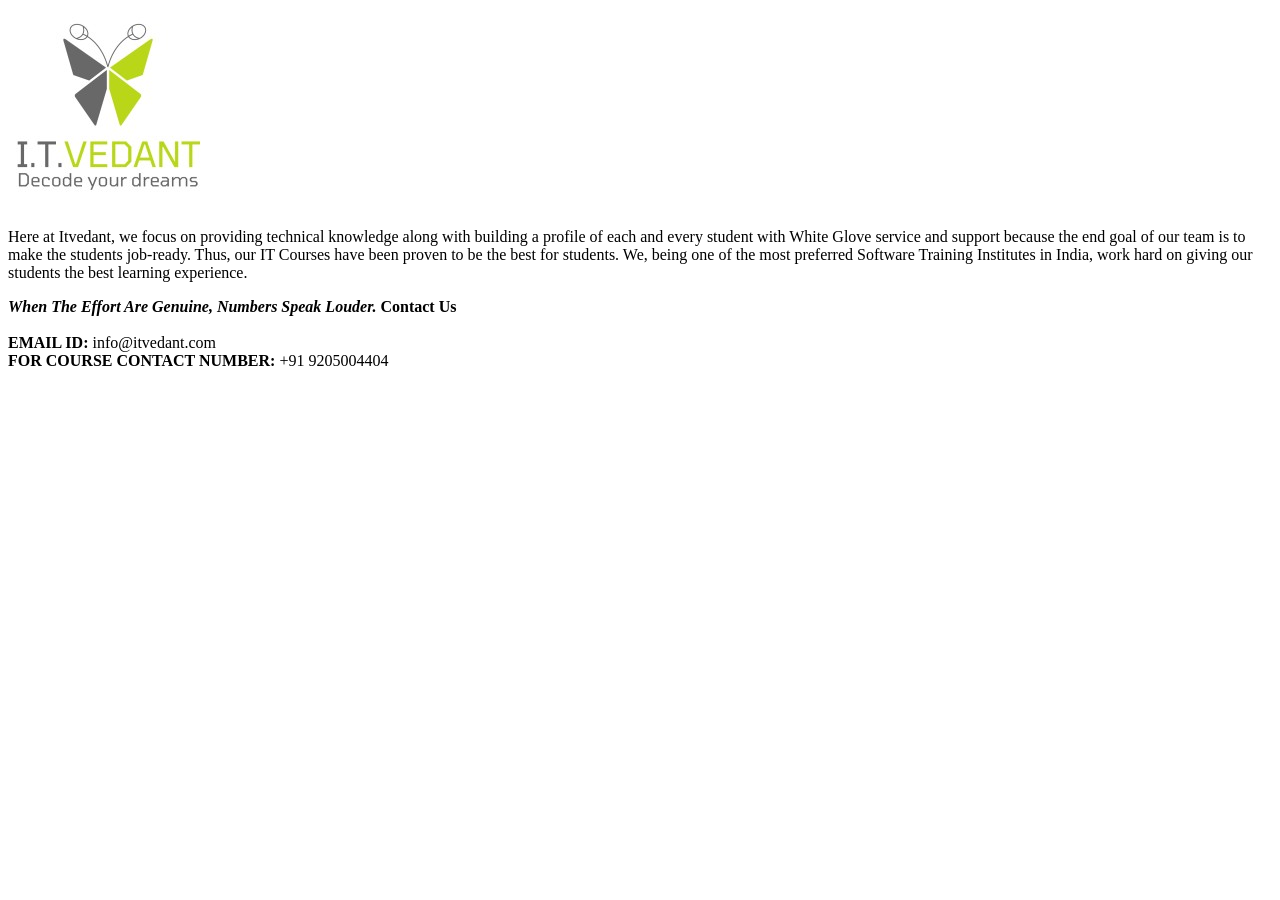
<file: index.html>
<!DOCTYPE html>
<html lang="en">
<head>
    <meta charset="UTF-8">
    <meta name="viewport" content="width=device-width, initial-scale=1.0">
    <title>ITVEDANT</title>
</head>
<body>

    <a href="https://www.itvedant.com" target="_blank">
        <img src="itvedant_logo.jpg" alt="ITVEDANT Logo" width="200" height="200">
    </a>
    <p>Here at Itvedant, we focus on providing technical knowledge along
        with building a profile of each and every student with White Glove
        service and support because the end goal of our team is to make the
        students job-ready. Thus, our IT Courses have been proven to be the
        best for students. We, being one of the most preferred Software
        Training Institutes in India, work hard on giving our students the
        best learning experience.</p>

    <strong><i>When The Effort Are Genuine, Numbers Speak Louder.</i> Contact Us </strong>


    <br>
    <br>
    <strong>EMAIL ID:</strong> info@itvedant.com
    <br>

    <strong>FOR COURSE CONTACT NUMBER:</strong> +91 9205004404
    
    
    
    
</body>
</html>
</file>
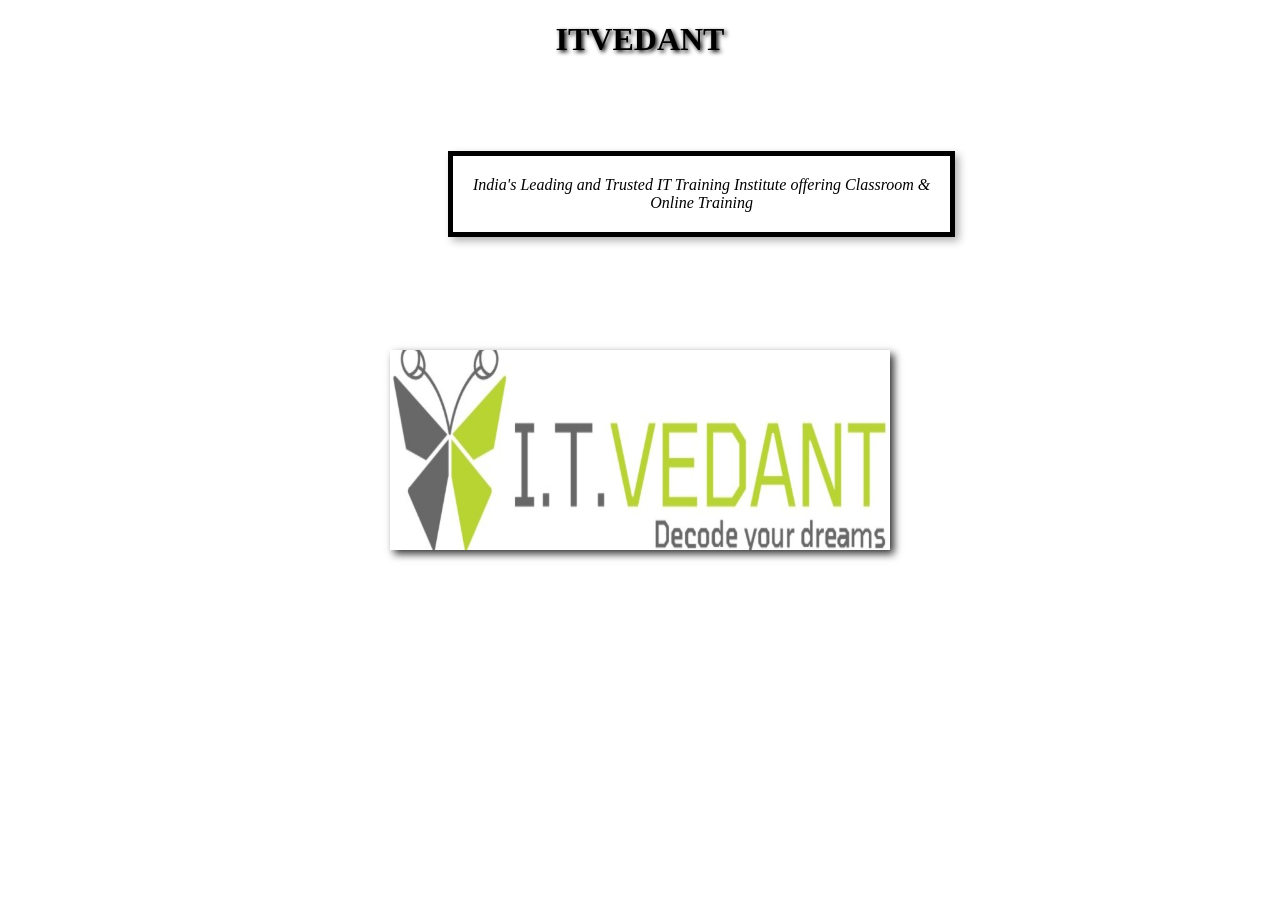
<file: 2.html>
<!DOCTYPE html>
<html lang="en">

<head>
    <meta charset="UTF-8">
    <meta name="viewport" content="width=device-width, initial-scale=1.0">
    <link rel="stylesheet" href="2.css">
    <title>ITVEDANT</title>
</head>

<body>

    <div>
        <h1 class="title">ITVEDANT</h1>
    </div>
    <div>
        <p class="centered-paragraph">India's Leading and Trusted IT Training Institute offering Classroom & <br> Online
            Training </p>
    </div>
    <div>
        <img src="itvedant.jpg" alt="ITVEDANT Logo" width="500" height="400" class="centered-image">
    </div>

</body>

</html>
</file>
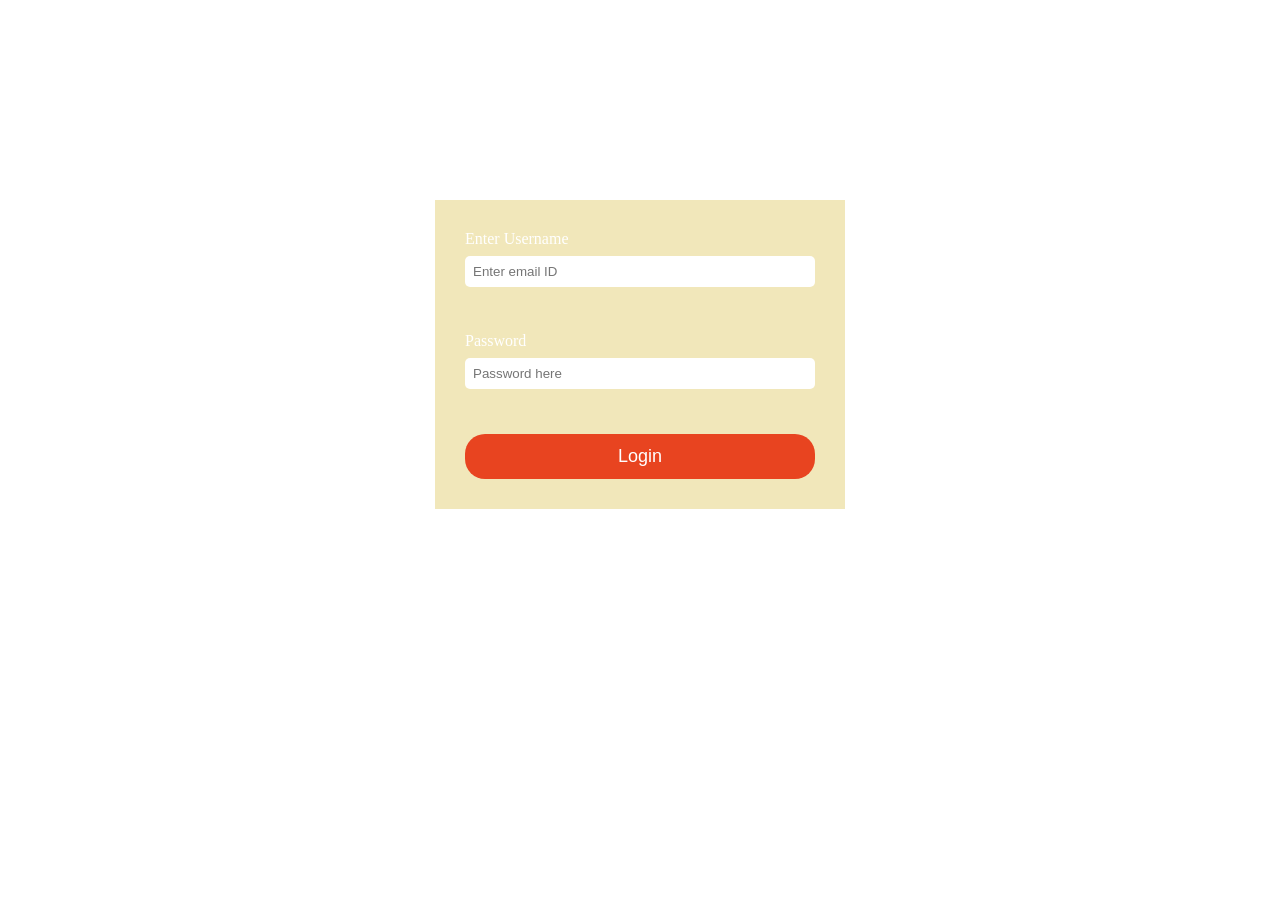
<file: 3.html>
<!DOCTYPE html>
<html>
<head>
    <title>Login Form</title>
    <link rel="stylesheet" href="3.css">
</head>
<body>

    <div class="login-box">
        <label>Enter Username</label>
        <input type="text" placeholder="Enter email ID">

        <label>Password</label>
        <input type="password" placeholder="Password here">

        <button>Login</button>
    </div>

</body>
</html>
</file>
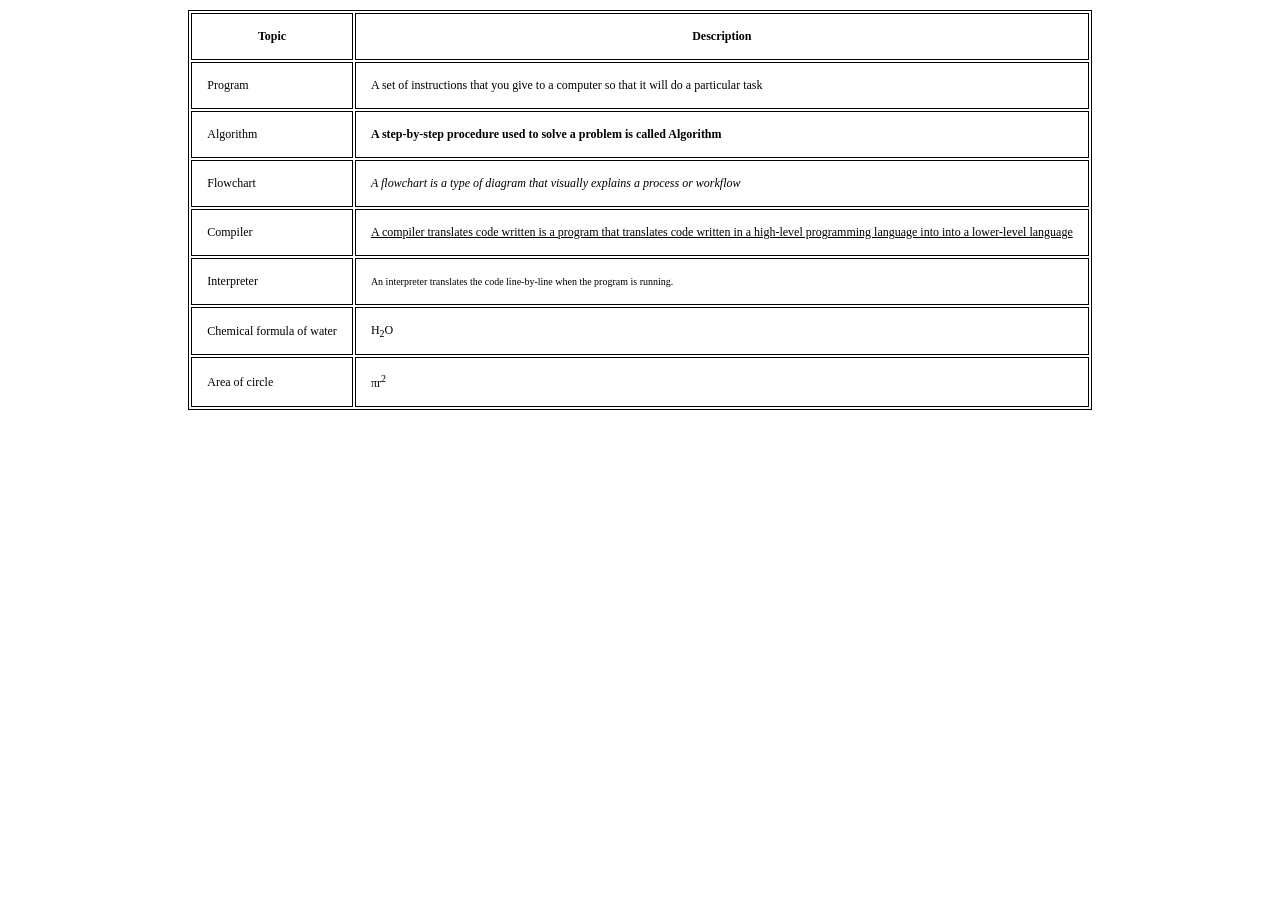
<file: 4.html>
<!DOCTYPE html>

<html lang="en">



<head>

    <meta charset="UTF-8">

    <meta name="viewport" content="width=device-width, initial-scale=1.0">

    <title>Table Tag</title>

    <style>
        table {

            border: 1px solid black;

            margin: 10px auto;

            width: 50%;

            font-size: 12px;

        }



        th,

        td {

            border: 1.5px solid black;

            padding: 15px;

            text-align: left;

            white-space: nowrap;

        }



        th {

            text-align: center;

        }
    </style>

</head>



<body>

    <table border="1" cellpadding="30px">

        <tr>

            <th>Topic</th>

            <th>Description</th>

        </tr>

        <tr>

            <td>Program</td>

            <td>A set of instructions that you give to a computer so that it will do a particular task</td>

        </tr>

        <tr>

            <td>Algorithm</td>

            <td><b>A step-by-step procedure used to solve a problem is called Algorithm</b></td>

        </tr>

        <tr>

            <td>Flowchart</td>

            <td><i>A flowchart is a type of diagram that visually explains a process or workflow</i></td>

        </tr>

        <tr>

            <td>Compiler</td>

            <td><u>A compiler translates code written is a program that translates code written in a high-level
                    programming language into into a lower-level language</u></td>

        </tr>

        <tr>

            <td>Interpreter</td>

            <td><small>An interpreter translates the code line-by-line when the program is running.</small></td>

        </tr>

        <tr>

            <td>Chemical formula of water</td>

            <td>H<sub>2</sub>O</td>

        </tr>

        <tr>

            <td>Area of circle</td>

            <td>&pi;r<sup>2</sup></td>

        </tr>

    </table>

</body>



</html>
</file>
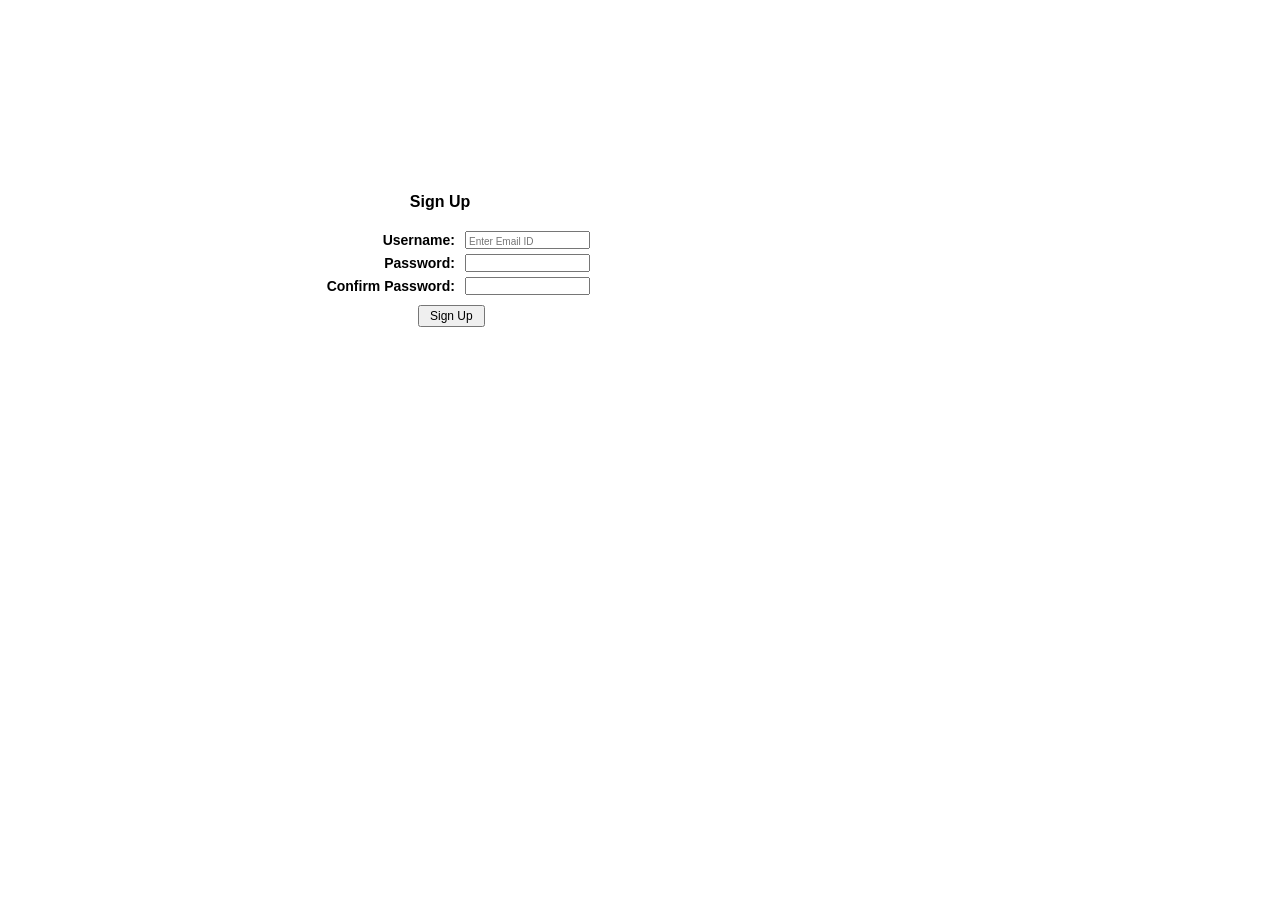
<file: 5.html>
<!DOCTYPE html>
<html lang="en">
<head>
    <meta charset="UTF-8">
    <meta name="viewport" content="width=device-width, initial-scale=1.0">
    <title>Student Sign Up</title>

    <style>
        body {
            font-family: Arial, sans-serif;
            background-color: white;
        }

        .container {
            width: 700px;
            margin: 180px auto;
            display: flex;
            justify-content: space-between;
            align-items: center;
        }

         .signup {
            width: 300px;
        }

        .signup h2 {
            text-align: center;
            font-size: 16px;
            margin-bottom: 20px;
        }

        .form-row {
            margin-bottom: 5px;
            display: flex;
            align-items: center;
        }

        .form-row label {
            width: 200px;
            text-align: right;
            margin-right: 10px;
            font-weight: bold;
            font-size: 14px;
            white-space: nowrap;
        }

        .form-row input {
            width: 125px;
            height: 18px;
            box-sizing: border-box;
        }

        .form-row input::placeholder {
            font-size: 10px;
        }

        .button {
            margin-left: 128px;
            margin-top: 5px;
            padding: 2px 10px;
            font-size: 12px;
        }

        
    </style>
</head>

<body>

    <div class="container">

        

        <!-- Sign Up Form -->
        <div class="signup">

            <h2>Sign Up</h2>

            <form>

                <div class="form-row">
                    <label for="username">Username:</label>
                    <input 
                        type="email"
                        id="username"
                        name="username"
                        placeholder="Enter Email ID"
                        required>
                </div>

                <div class="form-row">
                    <label for="password">Password:</label>
                    <input 
                        type="password"
                        id="password"
                        name="password"
                        required>
                </div>

                <div class="form-row">
                    
                    <label for="confirm">Confirm Password:</label>
                    <input 
                        type="password"
                        id="confirm"
                        name="confirm"
                        required>
                </div>

                <button type="submit" class="button">
                    Sign Up
                </button>

            </form>

        </div>

    </div>

</body>
</html>
</file>
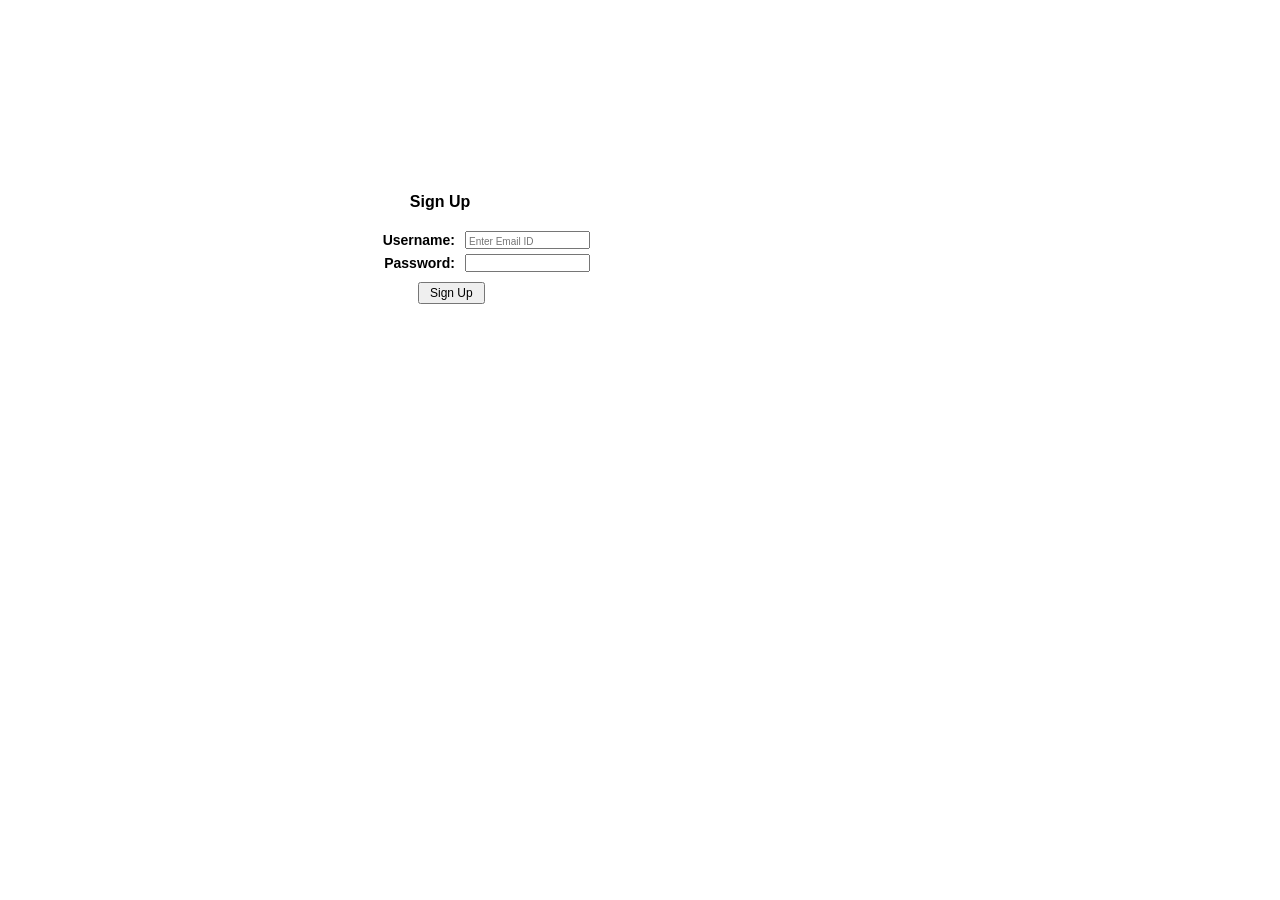
<file: 6.html>
<!DOCTYPE html>
<html lang="en">
<head>
    <meta charset="UTF-8">
    <meta name="viewport" content="width=device-width, initial-scale=1.0">
    <title>Student Sign Up</title>

    <style>
        body {
            font-family: Arial, sans-serif;
            background-color: white;
        }

        .container {
            width: 700px;
            margin: 180px auto;
            display: flex;
            justify-content: space-between;
            align-items: center;
        }

         .signup {
            width: 300px;
        }

        .signup h2 {
            text-align: center;
            font-size: 16px;
            margin-bottom: 20px;
        }

        .form-row {
            margin-bottom: 5px;
            display: flex;
            align-items: center;
        }

        .form-row label {
            width: 200px;
            text-align: right;
            margin-right: 10px;
            font-weight: bold;
            font-size: 14px;
            white-space: nowrap;
        }

        .form-row input {
            width: 125px;
            height: 18px;
            box-sizing: border-box;
        }

        .form-row input::placeholder {
            font-size: 10px;
        }

        .button {
            margin-left: 128px;
            margin-top: 5px;
            padding: 2px 10px;
            font-size: 12px;
        }

        
    </style>
</head>

<body>

    <div class="container">

        

        <!-- Sign Up Form -->
        <div class="signup">

            <h2>Sign Up</h2>

            <form>

                <div class="form-row">
                    <label for="username">Username:</label>
                    <input 
                        type="email"
                        id="username"
                        name="username"
                        placeholder="Enter Email ID"
                        required>
                </div>

                <div class="form-row">
                    <label for="password">Password:</label>
                    <input 
                        type="password"
                        id="password"
                        name="password"
                        required>
                </div>

                

                <button type="submit" class="button">
                    Sign Up
                </button>

            </form>

        </div>

    </div>

</body>
</html>
</file>
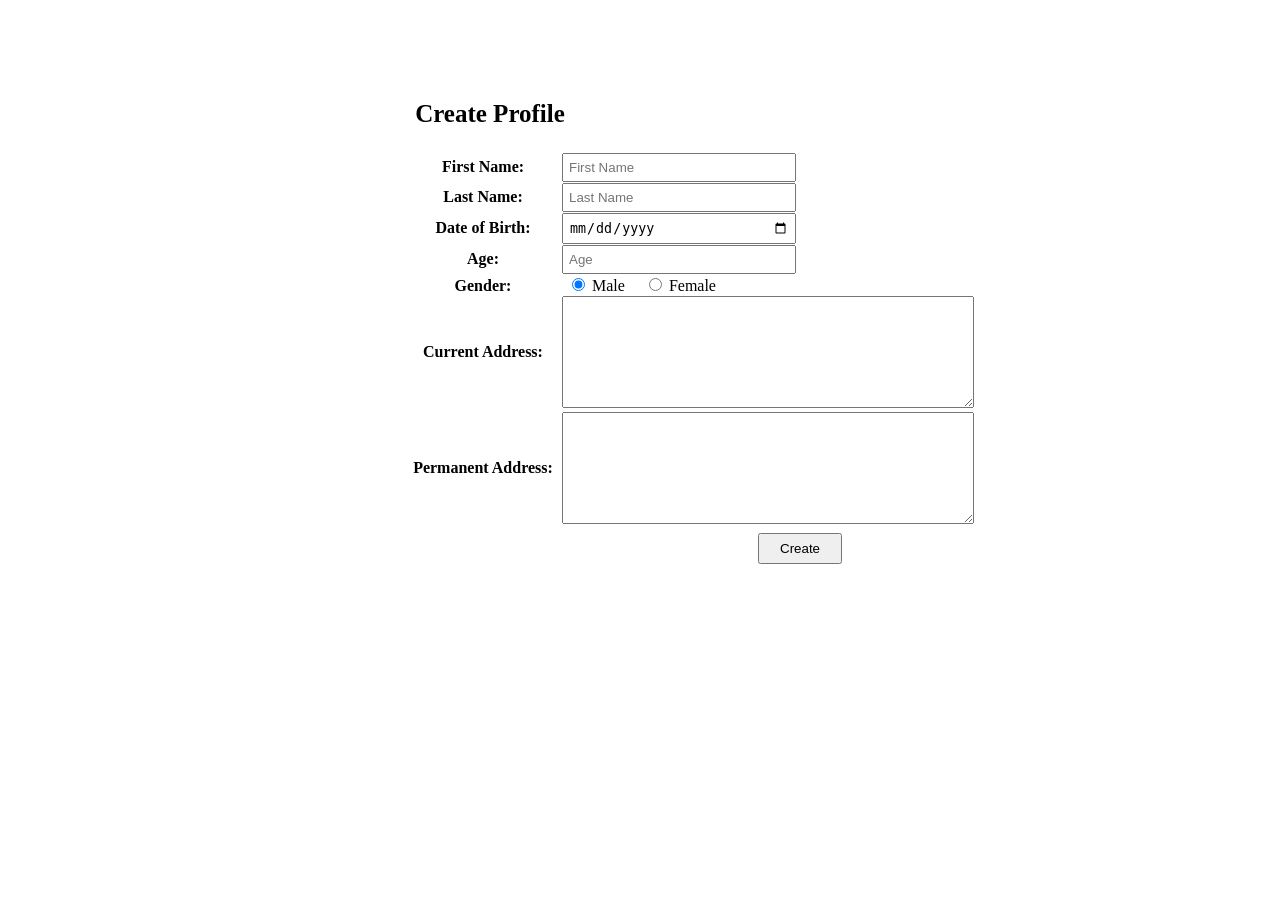
<file: 7.html>
<!DOCTYPE html>
<html lang="en">

	<head>
		<meta charset="UTF-8">
		<meta name="viewport" content="width=device-width, initial-scale=1.0">
		<title>Student Profile</title>
		<style>
			body {
				font-family: "Times New Roman", Times, serif;
			}

			.form-container h3 {
				text-align: center;
				margin-top: 100px;
				font-size: 25px;
			}

			h3 {
				margin-right: 300px;
                text-align: right;
			}

			.form-row {
				margin-bottom: 1px;
			}

			label {
				display: inline-block;
				width: 150px;
				text-align: center;
				font-weight: bold;
				margin-left: 400px;
			}

			input[type="text"],
			input[type="date"],
			input[type="number"] {
				width: 220px;
				padding: 5px;
			}

			input[textarea] {
				width: 220px;
				padding: 5px;
			}

			/* Gender radio buttons */
			.gender-options {
				display: inline-block;
				margin-left: 5px;
			}

			.gender-options label {
				width: auto;
				margin-left: 0;
				margin-right: 15px;
				font-weight: normal;
			}

			/* Address fields */
			.address-row {
				display: flex;
				align-items: center;
				margin-bottom: 4px;
			}

			.address-row>label {
				margin-left: 400px;
				margin-right: 4px;
			}

			textarea {
				padding: 5px;
				width: 400px;
				height: 100px;
			}

			button {
				padding: 6px 20px;
				margin-top: 5px;
				margin-left: 750px;
			}

		</style>
	</head>

	<body>
		<div class="form-container">
			<h3>Create Profile</h3>
		</div>
		<div class="form-container">
			<form method="post" target="_self">
				<div class="form-row">
					<label for="firstname">First Name:</label>
					<input placeholder="First Name" type="text" id="firstname" name="firstname" required>
				</div>
				<div class="form-row">
					<label for="lastname">Last Name:</label>
					<input placeholder="Last Name" type="text" id="lastname" name="lastname" required>
				</div>
				<div class="form-row">
					<label for="date-of-birth">Date of Birth:</label>
					<input type="date" id="date-of-birth" name="date-of-birth" required>
				</div>
				<div class="form-row">
					<label for="age">Age:</label>
					<input placeholder="Age" type="number" id="age" name="age" required min="0"  step="1">
				</div>
				<!-- Gender -->
				<div class="form-row">
					<label>Gender:</label>
					<div class="gender-options">
						<label>
							<input type="radio" name="gender" value="male" required checked> Male </label>
						<label>
							<input type="radio" name="gender" value="female"> Female </label>
					</div>
				</div>
				<!-- Current Address -->
				<div class="address-row">
					<label for="current-address">Current Address:</label>
					<textarea id="current-address" name="current-address" rows="4" cols="30" required></textarea>
				</div>
				<!-- Permanent Address -->
				<div class="address-row">
					<label for="permanent-address">Permanent Address:</label>
					<textarea id="permanent-address" name="permanent-address" rows="4" cols="30" required></textarea>
				</div>
				<button type="submit">Create</button>
			</form>
		</div>
	</body>

</html>
</file>
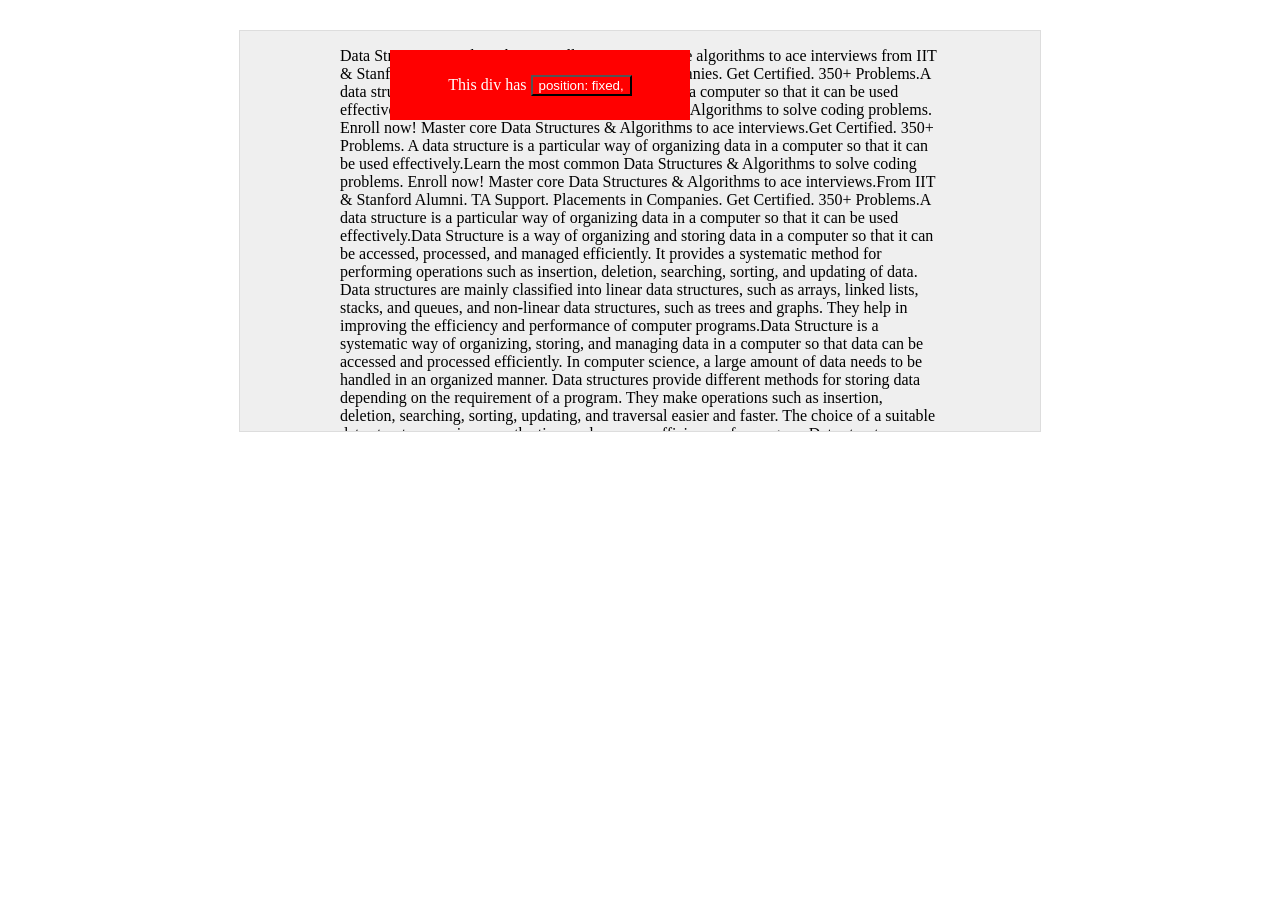
<file: 8.html>
<!DOCTYPE html>
<html lang="en">
<head>
    <meta charset="UTF-8">
    <meta name="viewport" content="width=device-width, initial-scale=1.0">
    <title>Overlap Box Asignment</title>
    <style>

        .container {
            position: relative;
            width: 800px;
            height: 400px;
            margin: 30px auto;
            border: 1px solid #ddd;
            overflow: auto;
            background-color: rgb(239, 239, 239);
        }

        /* Fixed element */
        .fixed-box {
            position: fixed;
            top: 50px;
            left: 390px;
            width: 300px;
            height: 70px;

            background-color: red;
            color: white;

            display: flex;
            align-items: center;
            justify-content: center;
        }

        .content {
            width: 600px;
            margin-left: 100px ;
        }
        .overlap-box {
            background-color: red;
            color: white;
        }
    </style>
</head>
<body>
    <div class="container">
        <div class="fixed-box">
            <p>This div has <button class="overlap-box">position: fixed,</button></p>
        </div>

        <div class="content">
            <p>
                
            Data Structures & Algorithms
            Enroll now! Master core algorithms to ace interviews
            from IIT & Stanford Alumni. TA Support. Placements in
            Companies. Get Certified. 350+ Problems.A data structure is a particular way of organizing data
            in a computer so that it can be used effectively.Learn the most common Data Structures & Algorithms
            to solve coding problems. Enroll now! Master core
            Data Structures & Algorithms to ace interviews.Get Certified. 350+ Problems. A data structure is a
            particular way of organizing data in a computer so
            that it can be used effectively.Learn the most common Data Structures & Algorithms
            to solve coding problems. Enroll now! Master core
            Data Structures & Algorithms to ace interviews.From IIT & Stanford Alumni. TA Support. Placements
            in Companies. Get Certified. 350+ Problems.A data structure is a particular way of organizing
            data in a computer so that it can be used effectively.Data Structure is a way of organizing and storing data
            in a computer so that it can be accessed, processed, and managed efficiently. It provides a systematic
            method for performing operations such as insertion, deletion, searching, sorting, and updating of data. Data
            structures are mainly classified into linear data structures, such as arrays, linked lists, stacks, and
            queues, and non-linear data structures, such as trees and graphs. They help in improving the efficiency and
            performance of computer programs.Data Structure is a systematic way of organizing, storing, and managing data in a computer so that data can
            be accessed and processed efficiently. In computer science, a large amount of data needs to be handled in an
            organized manner. Data structures provide different methods for storing data depending on the requirement of
            a program. They make operations such as insertion, deletion, searching, sorting, updating, and traversal
            easier and faster. The choice of a suitable data structure can improve the time and memory efficiency of
            a program.Data structures are mainly divided into two types: linear and non-linear data structures. In a
            linear data structure, elements are arranged sequentially, one after another. Examples include Array,
            Linked List, Stack, and Queue. In a non-linear data structure, elements are arranged in a hierarchical
            or network-like manner. Examples include Tree and Graph.
            An Array stores multiple elements of the same type in a continuous memory location and allows elements to be
            accessed using an index. A Linked List consists of nodes, where each node contains data and a link to
            another node. A Stack follows the LIFO (Last In, First Out)principle, meaning the last element
            inserted is removed first. A Queue follows the FIFO (First In, First Out) principle, meaning the
            first element inserted is removed first. A Tree represents hierarchical relationships, while a Graph
            represents connections or relationships between different objects.
            The major operations performed on data structures are insertion, which means adding an element;
            deletion, which means removing an element; searching, which means finding a particular element;
            traversal, which means visiting each element; sorting, which means arranging elements in a specific
            order; and updating, which means modifying existing data.
            </p>
        </div>
</body>
</html>
</file>
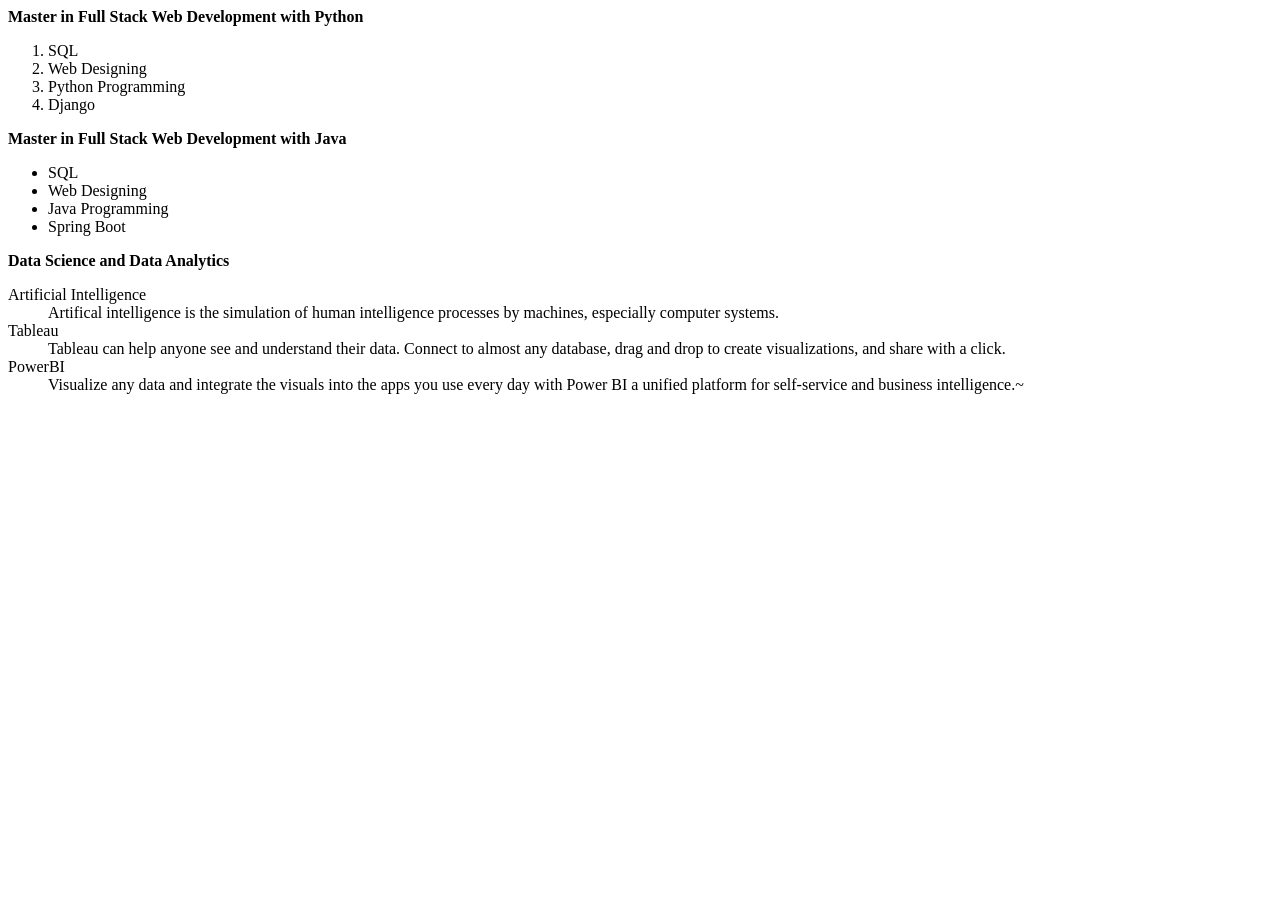
<file: web.html>
<!DOCTYPE html>
<html lang="en">
<head>
    <meta charset="UTF-8">
    <meta name="viewport" content="width=device-width, initial-scale=1.0">
    <title>Courses</title>
</head>
<body>
     <strong>Master in Full Stack Web Development with Python</strong>
    <br>
     <ol>
        <li>SQL</li>
        <li>Web Designing</li>
        <li>Python Programming</li>
        <li>Django</li>
    </ol>
    
    <strong>Master in Full Stack Web Development with Java</strong>
    <br>

    <ul>
        <li>SQL</li>
        <li>Web Designing</li>
        <li>Java Programming</li>
        <li>Spring Boot</li>
    </ul>

    <strong>Data Science and Data Analytics</strong>
    <br>

 <dl>
        <dt>Artificial Intelligence</dt>
        <dd>Artifical intelligence is the simulation of human intelligence processes by machines, especially computer systems.</dd>

        <dt>Tableau</dt>
        <dd>Tableau can help anyone see and understand their data. Connect to almost any database, drag and drop to create visualizations, and share with a click.</dd>

        <dt>PowerBI</dt>
        <dd>Visualize any data and integrate the visuals into the apps you use every day with Power BI a unified platform for self-service and business intelligence.~</dd>
    </dl>





    
</body>
</html>
</file>
<file: 2.css>
h1{
    text-align: center;
    text-shadow: 2px 2px 4px #000000;
}
/* Center the image */
/* img{
    display: block;
    margin-left: auto;
    margin-right: auto;
} */

.centered-image {
    position: absolute;
    top: 50%;
    left: 50%;
    transform: translate(-50%, -50%);
    max-width: 500px;
    height: 200px;
    shadow: 4px 4px 8px rgba(0, 0, 0, 0.8);
    box-shadow: 4px 4px 8px rgba(0, 0, 0, 0.8);
}

.centered-paragraph {
    text-align: center;
    width: fit-content;
    margin-left: auto;
    margin-right: auto;
    font-style: italic;
    border: 5px solid #000000;
    padding: 20px;
    position: absolute;
    top: 15%;
    left: 35%;
    box-shadow: 4px 4px 8px rgba(0, 0, 0, 0.3);
}
</file>
<file: 3.css>
body {
    margin: 0;
    padding: 0;
}

.login-box {
    width: 350px;
    margin: 200px auto;
    padding: 30px;
    background-color: #F1E7BA;
}

.login-box label {
    display: block;
    color: white;
    margin-bottom: 8px;
}

.login-box input {
    width: 100%;
    box-sizing: border-box;
    padding: 8px;
    margin-bottom: 45px;
    border: none;
    border-radius: 5px;
}

.login-box button {
    width: 100%;
    padding: 12px;
    border: none;
    border-radius: 20px;
    background-color: #E84420;
    color: white;
    font-size: 18px;
    cursor: pointer;
}
</file>
